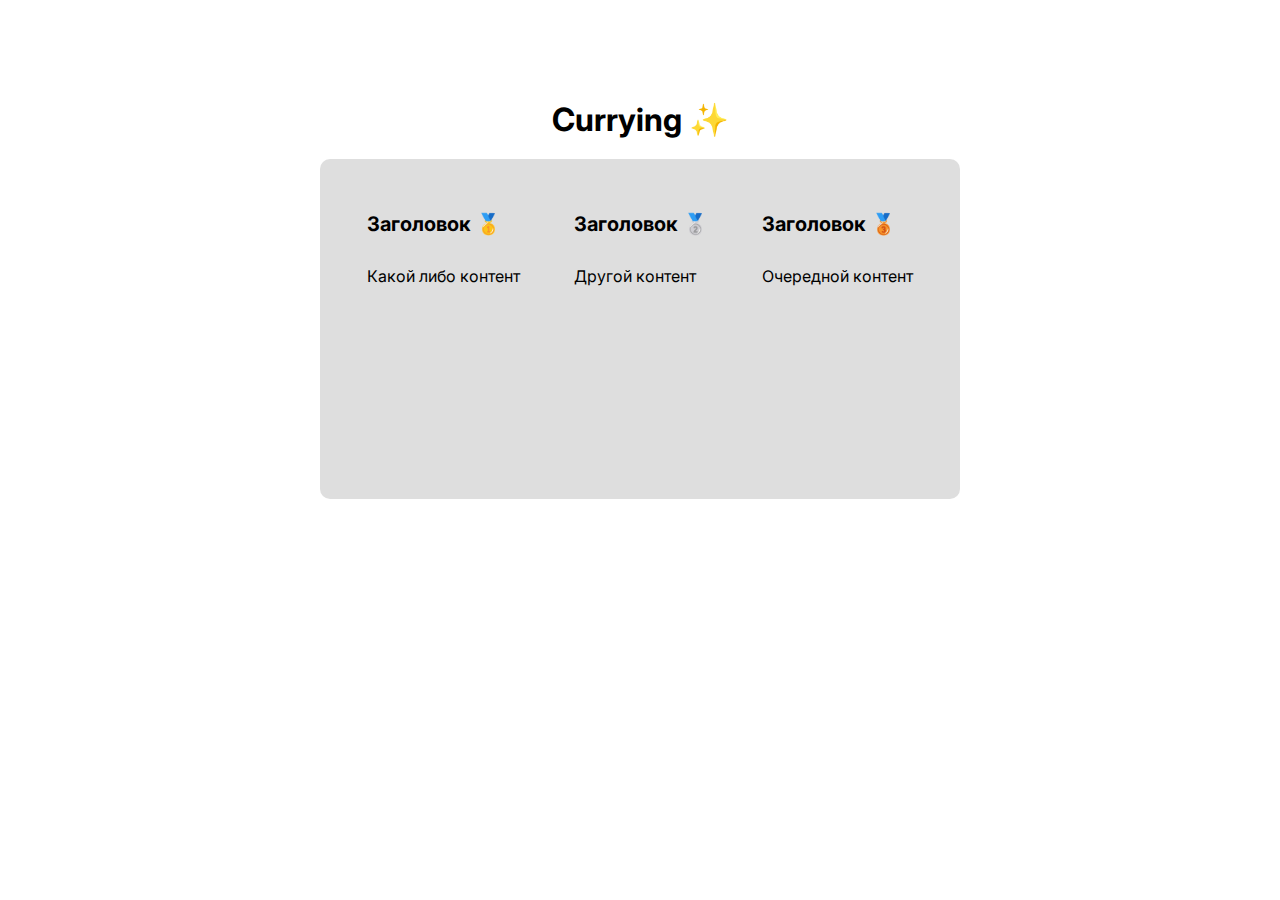
<file: currying/example/index.html>
<!DOCTYPE html>
<html lang="en">

<head>
  <meta charset="UTF-8">
  <title>Document</title>
  <link rel="stylesheet" href="./style.css">
</head>

<body>
  <div class="container">
    <h1 class="title">Currying ✨</h1>
    <div class="content">
    
    </div>
  </div>
</body>

<script src="./main.js"></script>

</html>
</file>
<file: currying/example/style.css>
@import url('https://fonts.googleapis.com/css2?family=Inter:wght@100;200&display=swap');

body {
  font-family: 'Inter', sans-serif;
  
}

.container {
  margin-top: 100px;  
  display: flex;
  flex-direction: column;
}

.title {
  margin: 0 auto;
}

.content {
  margin: 0 auto;
  margin-top: 20px; 
  padding: 20px;
  display: flex;
  flex-direction: row;
  width: 600px;
  height: 300px;
  background-color: rgba(151, 151, 151, 0.322);
  border-radius: 10px;
}

.box {
  margin: 0 auto;
  display: flex;
  flex-direction: column;
  padding: 20px;
}

.box__title {
  font-size: 20px;

}
</file>
